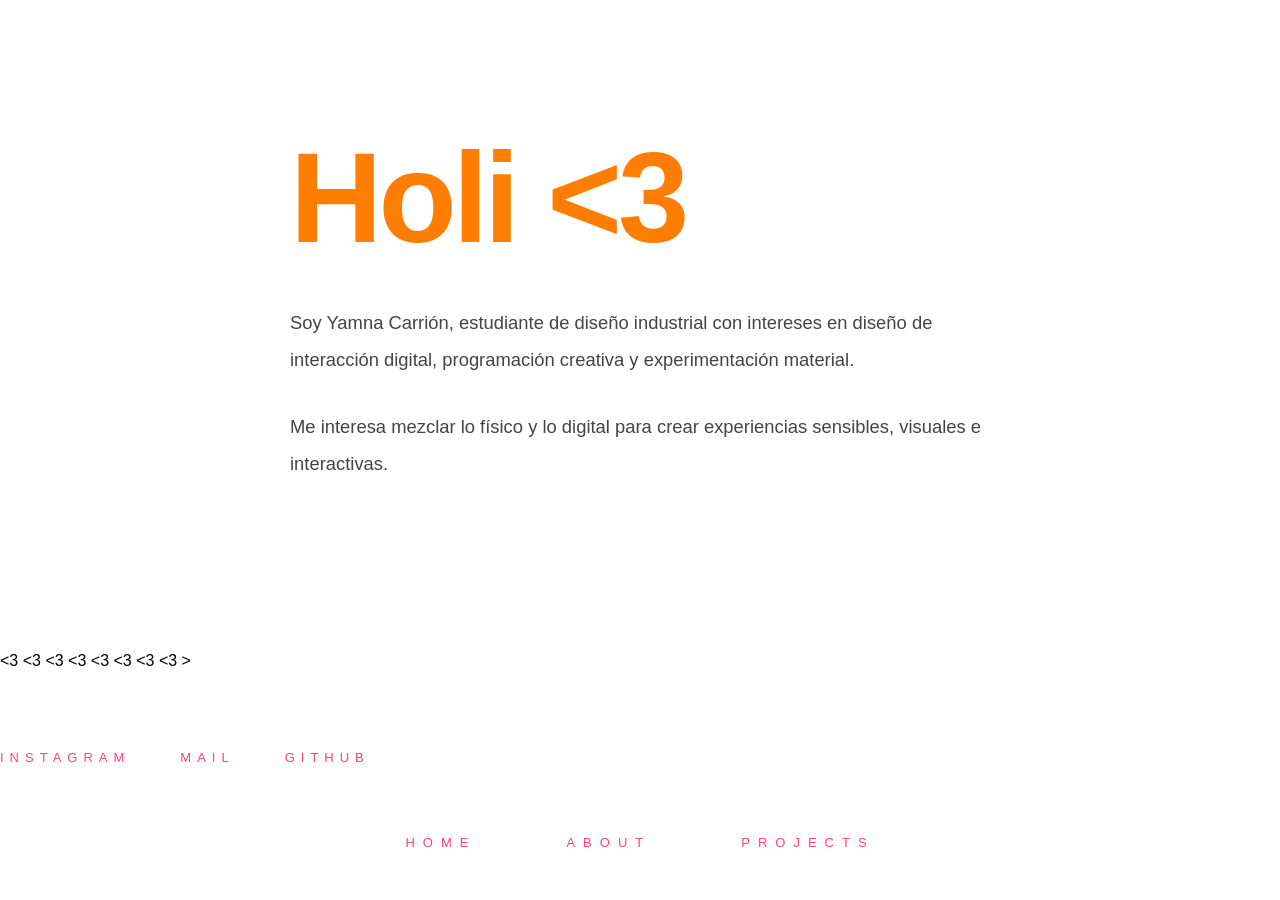
<file: about.html>
<!DOCTYPE html>
<html lang="es">
<head>
<meta charset="UTF-8">
<meta name="viewport" content="width=device-width, initial-scale=1.0">
<title>About</title>

<link rel="stylesheet" href="style.css">
</head>

<body class="page">

<nav>
<a href="index.html">HOME</a>
<a href="about.html">ABOUT</a>
<a href="projects.html">PROJECTS</a>
</nav>

<div class="content">

<h1>Holi &lt;3</h1>

<p>
Soy Yamna Carrión, estudiante de diseño industrial con intereses en
diseño de interacción digital, programación creativa y experimentación material.
</p>

<p>
Me interesa mezclar lo físico y lo digital para crear experiencias sensibles,
visuales e interactivas.
</p>

</div>

<script src="script.js"></script>

</body<div class="hearts-bg">
<span>&lt;3</span>
<span>&lt;3</span>
<span>&lt;3</span>
<span>&lt;3</span>
<span>&lt;3</span>
<span>&lt;3</span>
<span>&lt;3</span>
<span>&lt;3</span>
</div>
  >
</html>

<div class="socials">

<a href="https://instagram.com/przy.byl.ski" target="_blank">INSTAGRAM</a>

<a href="yamna.carrión@mail.udp.cl">MAIL</a>

<a href="https://github.com/yamna-bit" target="_blank">GITHUB</a>

</div>
</file>
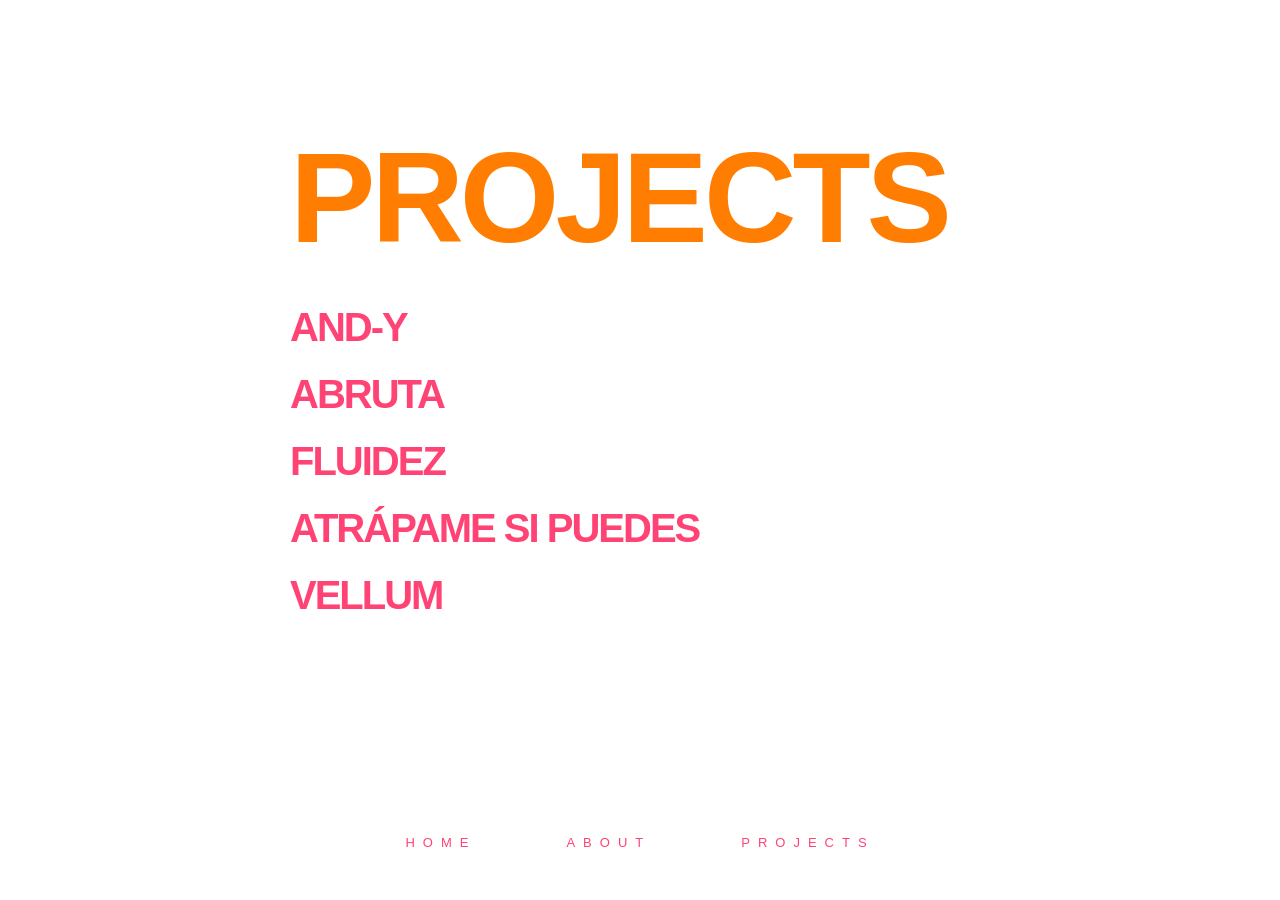
<file: projects.html>
<!DOCTYPE html>
<html lang="es">
<head>
<meta charset="UTF-8">
<meta name="viewport" content="width=device-width, initial-scale=1.0">
<title>Projects</title>

<link rel="stylesheet" href="style.css">
</head>

<body class="page">

<nav>
<a href="index.html">HOME</a>
<a href="about.html">ABOUT</a>
<a href="projects.html">PROJECTS</a>
</nav>

<div class="content">

<h1>PROJECTS</h1>

<div class="project-grid">

<div class="card">AND-Y</div>
<div class="card">ABRUTA</div>
<div class="card">FLUIDEZ</div>
<div class="card">ATRÁPAME SI PUEDES</div>
<div class="card">VELLUM</div>

</div>

</div>

<script src="script.js"></script>

</body>
</html>
</file>
<file: style.css>
*{
margin:0;
padding:0;
box-sizing:border-box;
}

body{
background:white;
font-family:Arial, sans-serif;
overflow:hidden;
cursor:none;
}

.page{
overflow:auto;
cursor:auto;
background:white;
min-height:100vh;
}

canvas{
display:block;
position:fixed;
top:0;
left:0;
z-index:0;
}

nav{
position:fixed;
bottom:50px;
left:50%;
transform:translateX(-50%);
display:flex;
gap:90px;
z-index:1000;
}

nav a{
text-decoration:none;
font-size:13px;
letter-spacing:8px;
color:#ff4375;
font-weight:300;
transition:.4s ease;
}

nav a:hover{
color:#ff7e01;
transform:translateY(-3px);
}

.content{
position:relative;
z-index:10;
max-width:900px;
margin:auto;
padding:140px 100px;
}

h1{
font-size:8rem;
font-weight:900;
color:#ff7e01;
line-height:.9;
margin-bottom:50px;
letter-spacing:-4px;
}

p{
font-size:1.15rem;
line-height:2;
max-width:700px;
color:#444;
margin-bottom:30px;
}

.project-grid{
display:flex;
flex-direction:column;
gap:22px;
}

.card{
font-size:2.5rem;
font-weight:900;
color:#ff4375;
border:none;
padding:0;
transition:.35s;
cursor:pointer;
letter-spacing:-2px;
}

.card:hover{
color:#ff7e01;
transform:translateX(20px);
}

/* LOADER */

body::before{
content:"";
position:fixed;
top:0;
left:0;
width:100%;
height:100%;
background:#fe9ab9;
z-index:9998;
transform:translateY(100%);
transition:transform 1s ease;
}

body.transition-active::before{
transform:translateY(0);
}

body.loaded::before{
transform:translateY(-100%);
}

body::after{
content:"";
position:fixed;
top:50%;
left:50%;
width:120px;
height:20px;
transform:translate(-50%,-50%);
z-index:9999;
pointer-events:none;
opacity:0;
}

body.transition-active::after{
opacity:1;
animation:dots 1.2s infinite;
}

@keyframes dots{

0%{
box-shadow:
0 0 #ff7e01,
30px 0 #ff7e01,
60px 0 #ff7e01,
90px 0 #ff7e01;
}

50%{
box-shadow:
0 -18px #ff7e01,
30px -18px #ff7e01,
60px -18px #ff7e01,
90px -18px #ff7e01;
}

100%{
box-shadow:
0 0 #ff7e01,
30px 0 #ff7e01,
60px 0 #ff7e01,
90px 0 #ff7e01;
}

}

.socials{
margin-top:80px;
display:flex;
gap:50px;
flex-wrap:wrap;
}

.socials a{
text-decoration:none;
color:#ff4375;
font-size:13px;
letter-spacing:6px;
transition:.35s ease;
position:relative;
}

.socials a:hover{
color:#ff7e01;
transform:translateY(-4px);
}

.socials a::after{
content:"<3";
position:absolute;
left:50%;
transform:translateX(-50%);
bottom:-18px;
font-size:10px;
opacity:0;
transition:.35s;
}

.socials a:hover::after{
opacity:1;
}

/* ==========================
PANTALLA ROSADA
========================== */

body.loading-screen::before{
content:"";
position:fixed;
top:0;
left:0;
width:100%;
height:100%;
background:#fe9ab9;
z-index:9998;
animation:screenIn .5s forwards;
}


/* ==========================
8 CÍRCULOS
========================== */

body.loading-screen::after{
content:"";
position:fixed;
top:50%;
left:50%;
width:14px;
height:14px;
border-radius:50%;
background:#ff7e01;
z-index:9999;
transform:translate(-50%,-50%);
animation:dotsMove 1.3s infinite;
}


/* ==========================
SUBIDA PANTALLA
========================== */

@keyframes screenIn{
from{
transform:translateY(100%);
}
to{
transform:translateY(0);
}
}


/* ==========================
MOVIMIENTO 8 DOTS
========================== */

@keyframes dotsMove{

0%{
box-shadow:
-80px 0 #ff7e01,
-55px 0 #ff7e01,
-30px 0 #ff7e01,
-5px 0 #ff7e01,
20px 0 #ff7e01,
45px 0 #ff7e01,
70px 0 #ff7e01,
95px 0 #ff7e01;
}

50%{
box-shadow:
-80px -18px #ff7e01,
-55px 18px #ff7e01,
-30px -18px #ff7e01,
-5px 18px #ff7e01,
20px -18px #ff7e01,
45px 18px #ff7e01,
70px -18px #ff7e01,
95px 18px #ff7e01;
}

100%{
box-shadow:
-80px 0 #ff7e01,
-55px 0 #ff7e01,
-30px 0 #ff7e01,
-5px 0 #ff7e01,
20px 0 #ff7e01,
45px 0 #ff7e01,
70px 0 #ff7e01,
95px 0 #ff7e01;
}

}

.hearts-bg{
position:fixed;
inset:0;
pointer-events:none;
z-index:9998;
display:none;
}

body.loading-screen .hearts-bg{
display:block;
}

.hearts-bg span{
position:absolute;
color:white;
font-size:18px;
animation:floatHearts 4s linear infinite;
opacity:.8;
}

.hearts-bg span:nth-child(1){left:10%;top:90%;}
.hearts-bg span:nth-child(2){left:20%;top:70%;}
.hearts-bg span:nth-child(3){left:35%;top:95%;}
.hearts-bg span:nth-child(4){left:50%;top:75%;}
.hearts-bg span:nth-child(5){left:65%;top:90%;}
.hearts-bg span:nth-child(6){left:75%;top:60%;}
.hearts-bg span:nth-child(7){left:85%;top:85%;}
.hearts-bg span:nth-child(8){left:95%;top:70%;}

@keyframes floatHearts{
from{
transform:translateY(0);
}
to{
transform:translateY(-250px);
}
}
</file>
